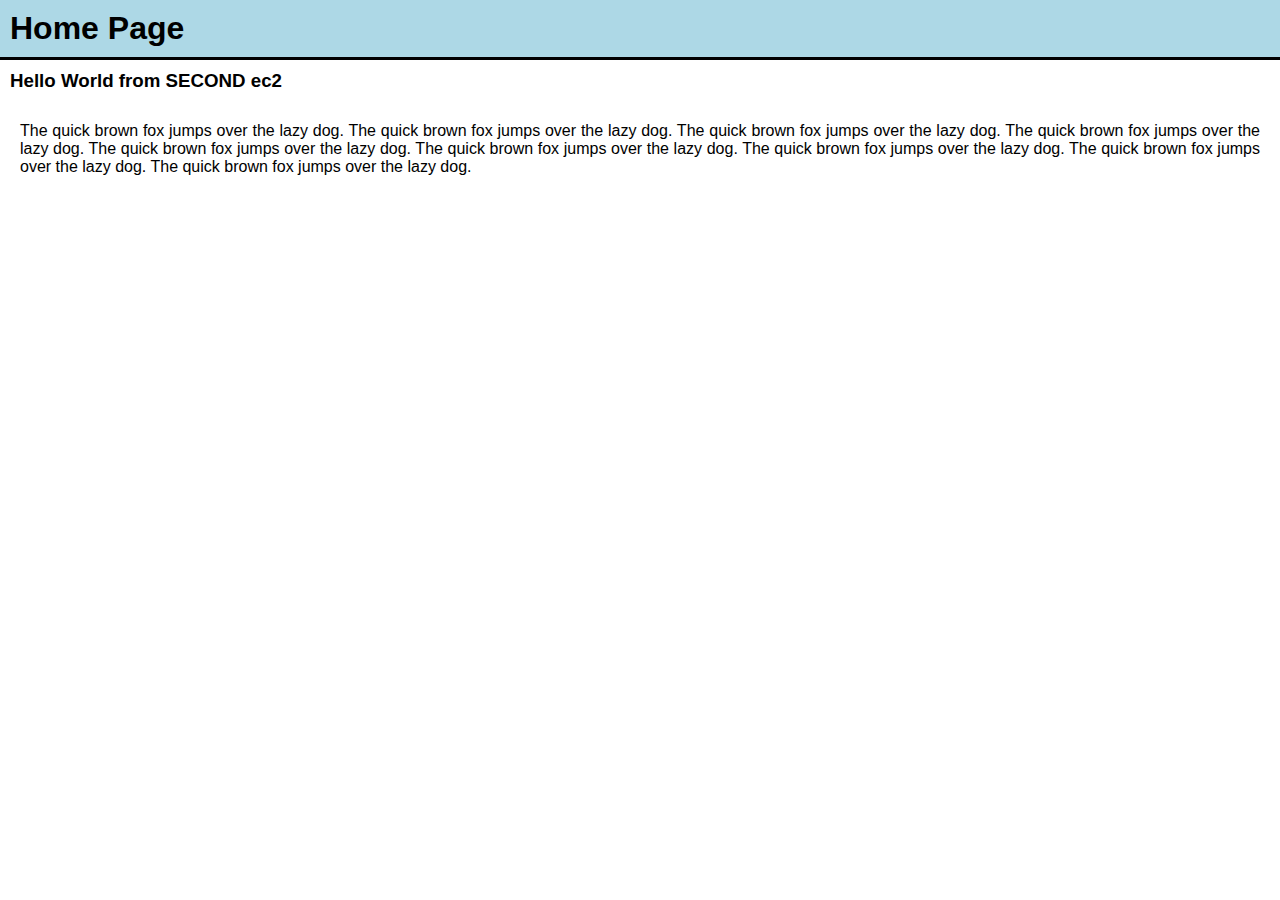
<file: demos/src/index.html>
<!DOCTYPE html>
<html>
<head>
    <meta charset='utf-8'>
    <meta http-equiv='X-UA-Compatible' content='IE=edge'>
    <title>Home Page</title>
    <meta name='viewport' content='width=device-width, initial-scale=1'>
    <link rel='stylesheet' type='text/css' media='screen' href='main.css'>
    
</head>
<body>
    <h1>Home Page</h1>
    <h3>Hello World from SECOND ec2</h3>
    <p>
        The quick brown fox jumps over the lazy dog. The quick brown fox jumps over the lazy dog. The quick brown fox jumps over the lazy dog. The quick brown fox jumps over the lazy dog. The quick brown fox jumps over the lazy dog. The quick brown fox jumps over the lazy dog. The quick brown fox jumps over the lazy dog. The quick brown fox jumps over the lazy dog. The quick brown fox jumps over the lazy dog. 
    </p>
</body>
</html>
</file>
<file: demos/src/main.css>
body,h1,h3,p {
    margin: 0px;
    
}
h3 {
    font-family: Verdana, Geneva, Tahoma, sans-serif;   
    padding: 10px;
}
h1 {
   font-family: Verdana, Geneva, Tahoma, sans-serif; 
   background-color: lightblue;
   border-bottom: 3px solid black;
   padding: 10px;
}
p{
    padding: 20px;
    font-family: 'Segoe UI', Tahoma, Geneva, Verdana, sans-serif;
    text-align: justify;
}
</file>
